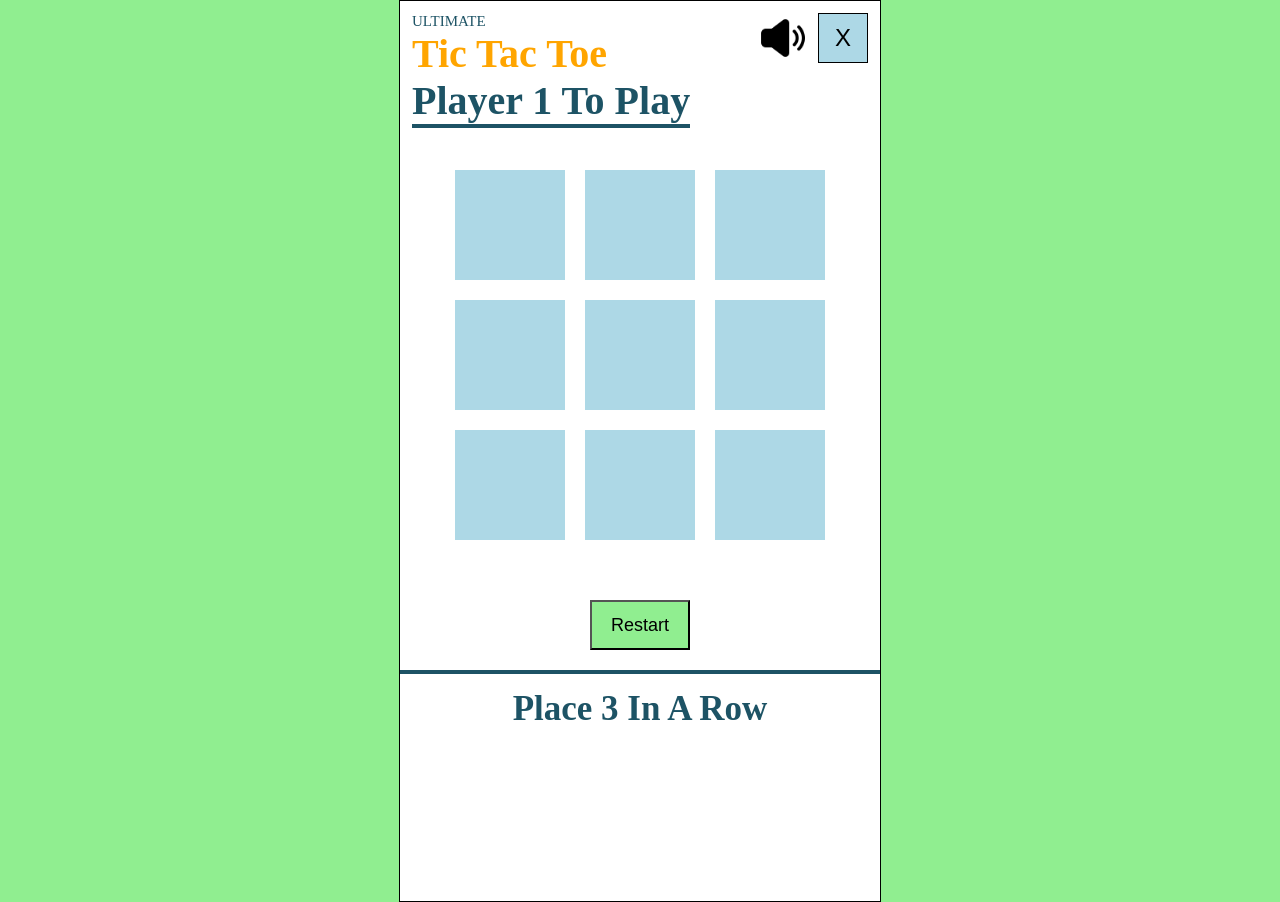
<file: index.html>
<!DOCTYPE html>
<html lang="en">
<head>
    <meta charset="UTF-8">
    <meta name="viewport" content="width=device-width, initial-scale=1.0">
    <title>Tic Tac Toe</title>
    <link rel="stylesheet" href="style.css">
</head>
<body>
    <div class="nav-start">
   <header>
    <div class="up">
        <p>ULTIMATE</p>
        <h3>Tic Tac Toe</h3>
        <h2 class="strt">Player 1 To Play</h2>
    </div>
        <div class="button">
           <button class="btn1"></button>
            <button class="btn2">X</button>
        </div>
    </header>
     <main>
        <div class="middle">
           <a href="#"><div class="box"></div></a>
            <a href="#"><div class="box"></div></a>
               <a href="#"><div class="box"></div></a>
        </div>
        <div class="middle">
            <a href="#"><div class="box"></div></a>
              <a href="#"><div class="box"></div></a>
               <a href="#"><div class="box"></div></a>
        </div>
        <div class="middle">
            <a href="#"><div class="box"></div></a>
              <a href="#"><div class="box"></div></a>
                <a href="#"><div class="box" style="margin-bottom: 50px;"></div></a>
        </div>
        <button class="restar">Restart</button>
    </main>
    <div class="last">
        <h2 class="las1">Place 3 In A Row</h2>
    </div>
    </div>
   <script src="first.js"></script>
</body>
</html>
</file>
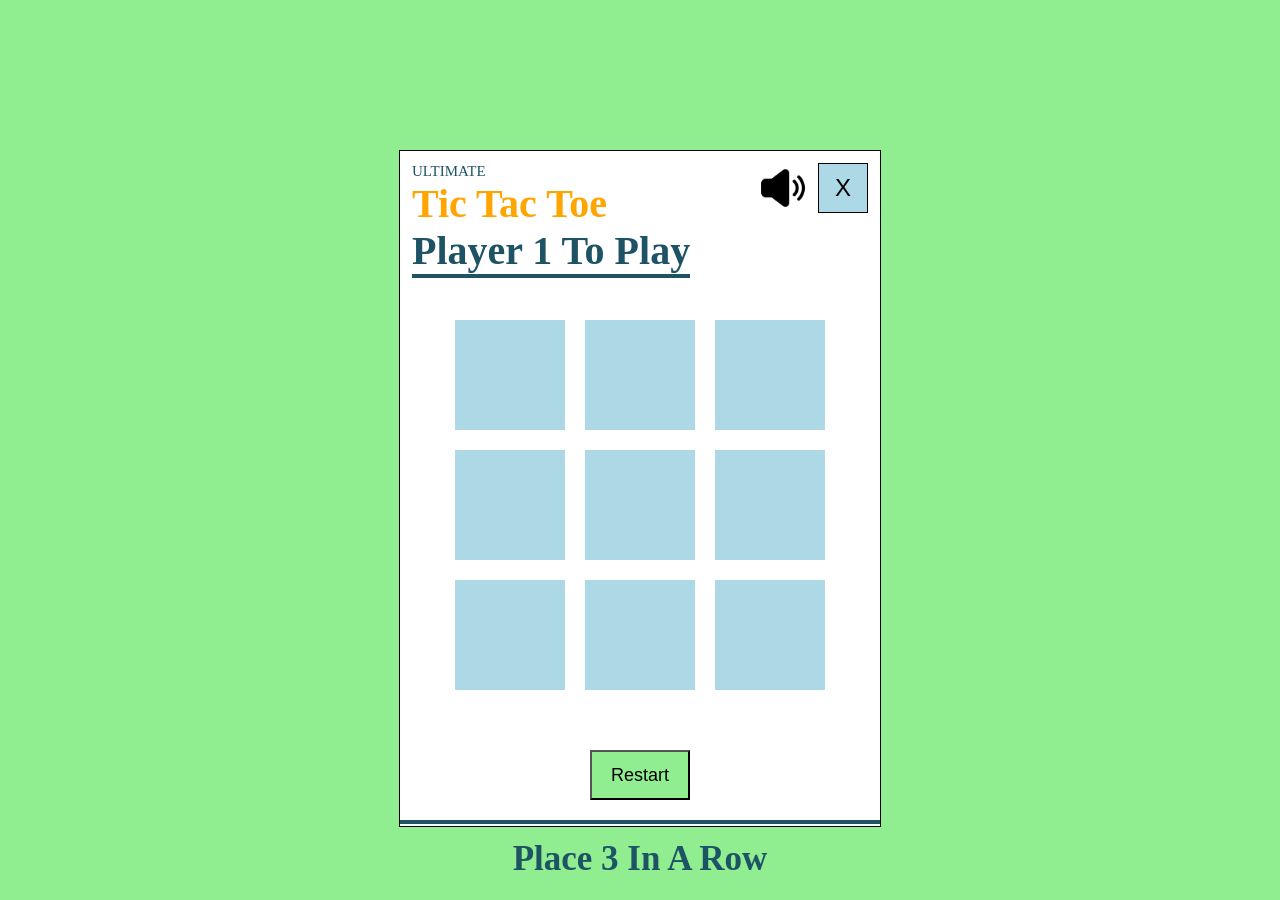
<file: Frontend/index.html>
<!DOCTYPE html>
<html lang="en">
<head>
    <meta charset="UTF-8">
    <meta name="viewport" content="width=device-width, initial-scale=1.0">
    <title>Document</title>
    <link rel="stylesheet" href="style.css">
</head>
<body>
    <div class="nav-start">
   <header>
    <div class="up">
        <p>ULTIMATE</p>
        <h3>Tic Tac Toe</h3>
        <h2 class="strt">Player 1 To Play</h2>
    </div>
        <div class="button">
           <button class="btn1"></button>
            <button class="btn2">X</button>
        </div>
    </header>
     <main>
        <div class="middle">
           <a href="#"><div class="box"></div></a>
            <a href="#"><div class="box"></div></a>
               <a href="#"><div class="box"></div></a>
        </div>
        <div class="middle">
            <a href="#"><div class="box"></div></a>
              <a href="#"><div class="box"></div></a>
               <a href="#"><div class="box"></div></a>
        </div>
        <div class="middle">
            <a href="#"><div class="box"></div></a>
              <a href="#"><div class="box"></div></a>
                <a href="#"><div class="box" style="margin-bottom: 50px;"></div></a>
        </div>
        <button class="restar">Restart</button>
    </main>
    <div class="last">
        <h2 class="las1">Place 3 In A Row</h2>
    </div>
    </div>
   <script src="first.js"></script>
</body>
</html>
</file>
<file: style.css>
*{
    margin: 0px;
    padding: 0px;
}
body{
    background-color: lightgreen;
    display: flex;
    justify-content: center;
}
.nav-start{
    height: 100vh;
    width: 30rem;
    border: 1px solid black;
    background-color: white;
}
.button{
    display: flex; 
}
.btn1{
    background-image: url(sound.jpg);
    height: 50px;
    width: 50px;
    background-size: cover;
    border: 1px solid black;
    margin-right: 10px;
    border: none;
}
.btn2{
    height: 50px;
    width: 50px;
    border: 1px solid black;
    font-size: x-large;
    background-color: lightblue;
}
header {
  padding: 12px;
  display: flex;
  justify-content: space-between;
}
header p{
    font-size: 15px;
    color: rgb(29, 83, 101);
}
h3{
    font-size: 40px;
    color: orange;
}
.strt{
    font-size: 40px;
    margin-bottom: 20px;
    border-bottom: 4px solid rgb(29, 83, 101);
    color: rgb(29, 83, 101);
}
.middle{
    display: flex;
    justify-content: center;
    padding: 10px;
    gap: 20px;
}
.box{
    height: 110px;
    width: 110px;  
    background-color: lightblue;
    display: flex;
    justify-content: center;
    align-items: center;
    font-size: 50px; 
}
.restar{
    height: 50px;
    width: 100px;
    margin-bottom: 20px;
    margin-left: 190px;
    background-color: lightgreen;
    font-size: large; 
}
.las1{
    font-size: 35px;
    border-top: 4px solid rgb(29, 83, 101);
    padding: 15px;
    text-align: center;
    color: rgb(29, 83, 101);
}
a{
    color: black;
    text-decoration: none;
}
</file>
<file: Frontend/style.css>
*{
    margin: 0px;
    padding: 0px;
}
body{
    background-color: lightgreen;
    display: flex;
    justify-content: center;
    margin-top: 150px;
}
.nav-start{
    height: 75vh;
    width: 30rem;
    border: 1px solid black;
    background-color: white;
}
.button{
    display: flex;
    
}
.btn1{
    background-image: url(sound.jpg);
    height: 50px;
    width: 50px;
    background-size: cover;
    border: 1px solid black;
    margin-right: 10px;
    border: none;
}
.btn2{
    height: 50px;
    width: 50px;
    border: 1px solid black;
    font-size: x-large;
    background-color: lightblue;
}
header {
  padding: 12px;
  display: flex;
  justify-content: space-between;
}
header p{
    font-size: 15px;
    color: rgb(29, 83, 101);
}
h3{
    font-size: 40px;
    color: orange;
}
.strt{
    font-size: 40px;
    margin-bottom: 20px;
    border-bottom: 4px solid rgb(29, 83, 101);
    color: rgb(29, 83, 101);
}
.middle{
    display: flex;
    justify-content: center;
    padding: 10px;
    gap: 20px;
}
.box{
    height: 110px;
    width: 110px;  
    background-color: lightblue;
    display: flex;
    justify-content: center;
    align-items: center;
    font-size: 50px;
    
    
}
.restar{
    height: 50px;
    width: 100px;
    margin-bottom: 20px;
    margin-left: 190px;
    background-color: lightgreen;
    font-size: large;
    
}
.las1{
    font-size: 35px;
    border-top: 4px solid rgb(29, 83, 101);
    padding: 15px;
    text-align: center;
    color: rgb(29, 83, 101);
}
a{
    color: black;
    text-decoration: none;
}
</file>
